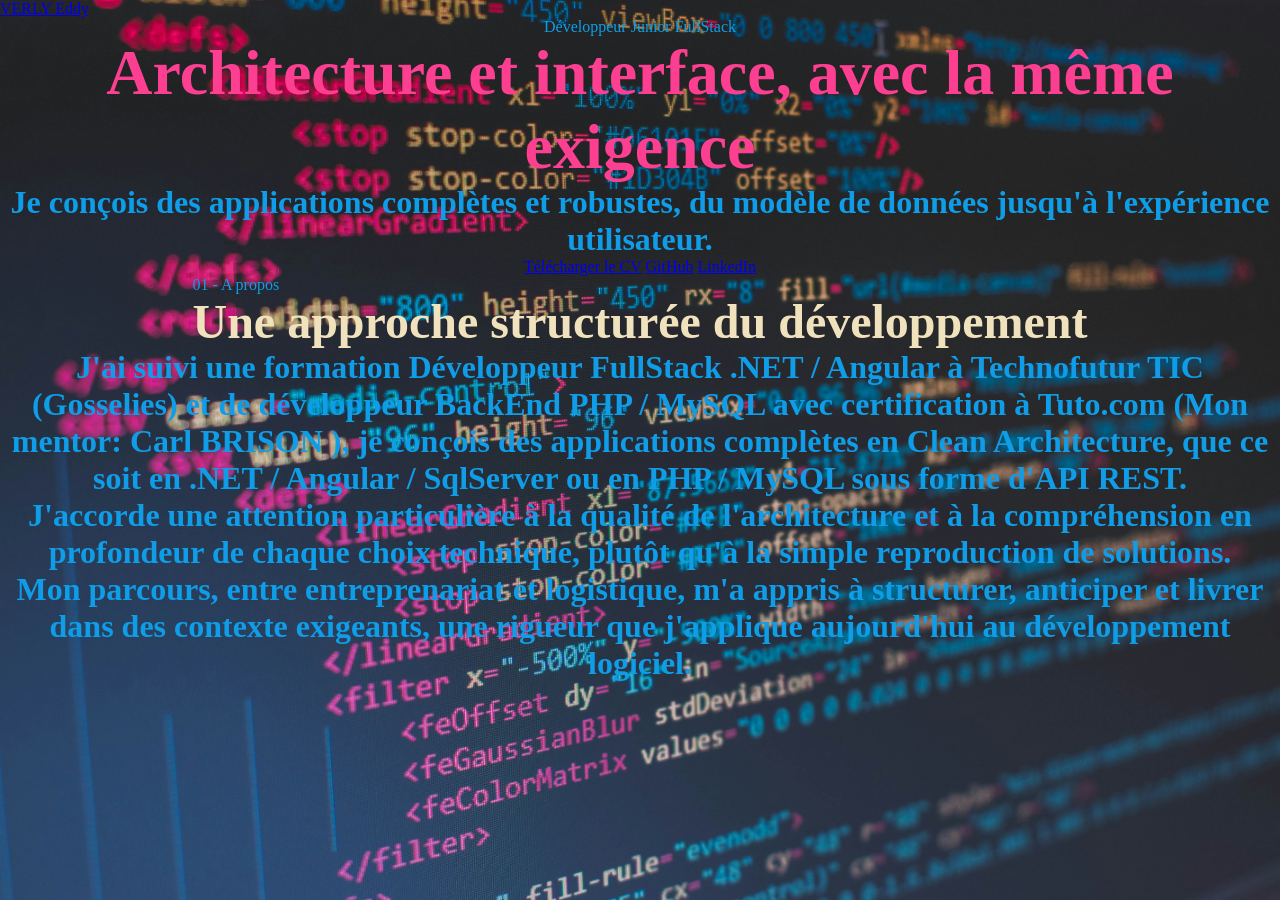
<file: index.html>
<!DOCTYPE html>
<html lang="fr">
<head>
    <meta charset="utf-8" />
    <title>VERLY Eddy - Développeur Junior FullStack</title>
    <meta name="viewport" content="width=device-width, initial-scale=1.0" />
    <meta name="description" content="Portfolio de développeur FullStack 
      .NET / Angular / PHP / SqlServer et MySql - projets, compétences et contact" />
    <link rel="preconnect" href="https://fonts.googleapis.com">
    <link rel="preconnect" href="https://fonts.gstatic.com" crossorigin>
    <link href="https://fonts.googleapis.com/css2?family=Space+Grotesk:wght@400;500;600;700&family=Source+Serif+4:opsz,wght@8..60,400;8..60,500;8..60,600&family=IBM+Plex+Mono:wght@400;500&display=swap"
          rel="stylesheet">
    <link rel="stylesheet" href="./css/style.css" />
</head>
<body>
    <header>
        <nav>
           <a href="#profile" class="nav-brand">VERLY Eddy</a> 
        </nav>
    </header>
    <main>
        <div class="thread-line"></div>
        <div class="thread-line-progress" id="threadProgress"></div>
        
        <section class="profile" id="profile">
            <div class="thread-dot"></div>
            <span class="mono eyebrow">Développeur Junior FullStack</span>
            <h1>Architecture et interface, avec la même exigence</h1>
            <p class="tagline">
                Je conçois des applications complètes et robustes, du modèle de données
                jusqu'à l'expérience utilisateur.
            </p>
            <div class="cta-row">
                <a href="#" class="btn btn-primary">Télécharger le CV</a>
                <a href="#" class="btn btn-ghost" target="_blank" rel="noopener">GitHub</a>
                <a href="#" class="btn btn-ghost" target="_blank" rel="noopener">LinkedIn</a>
            </div>
        </section>
        
        <section id="about">
            <div class="thread-dot"></div>
            <header>
                <span class="mono">01 - A propos</span>
                <h2>Une approche structurée du développement</h2>
            </header>
            <p>
                J'ai suivi une formation Développeur FullStack .NET / Angular à Technofutur TIC (Gosselies) et 
                de développeur BackEnd PHP / MySQL avec certification à Tuto.com (Mon mentor: Carl BRISON ),
                je conçois des applications complètes en Clean Architecture, que ce soit en .NET / Angular / SqlServer
                ou en PHP / MySQL sous forme d'API REST.
            </p>
            <p>
                J'accorde une attention particulière à la qualité de l'architecture et à la compréhension en profondeur
                de chaque choix technique, plutôt qu'à la simple reproduction de solutions.
            </p>
            <p>
                Mon parcours, entre entreprenariat et logistique, m'a appris à structurer, anticiper et livrer dans des 
                contexte exigeants, une rigueur que j'applique aujourd'hui au développement logiciel.
            </p>
        </section>
    </main>
</body>
</html>
</file>
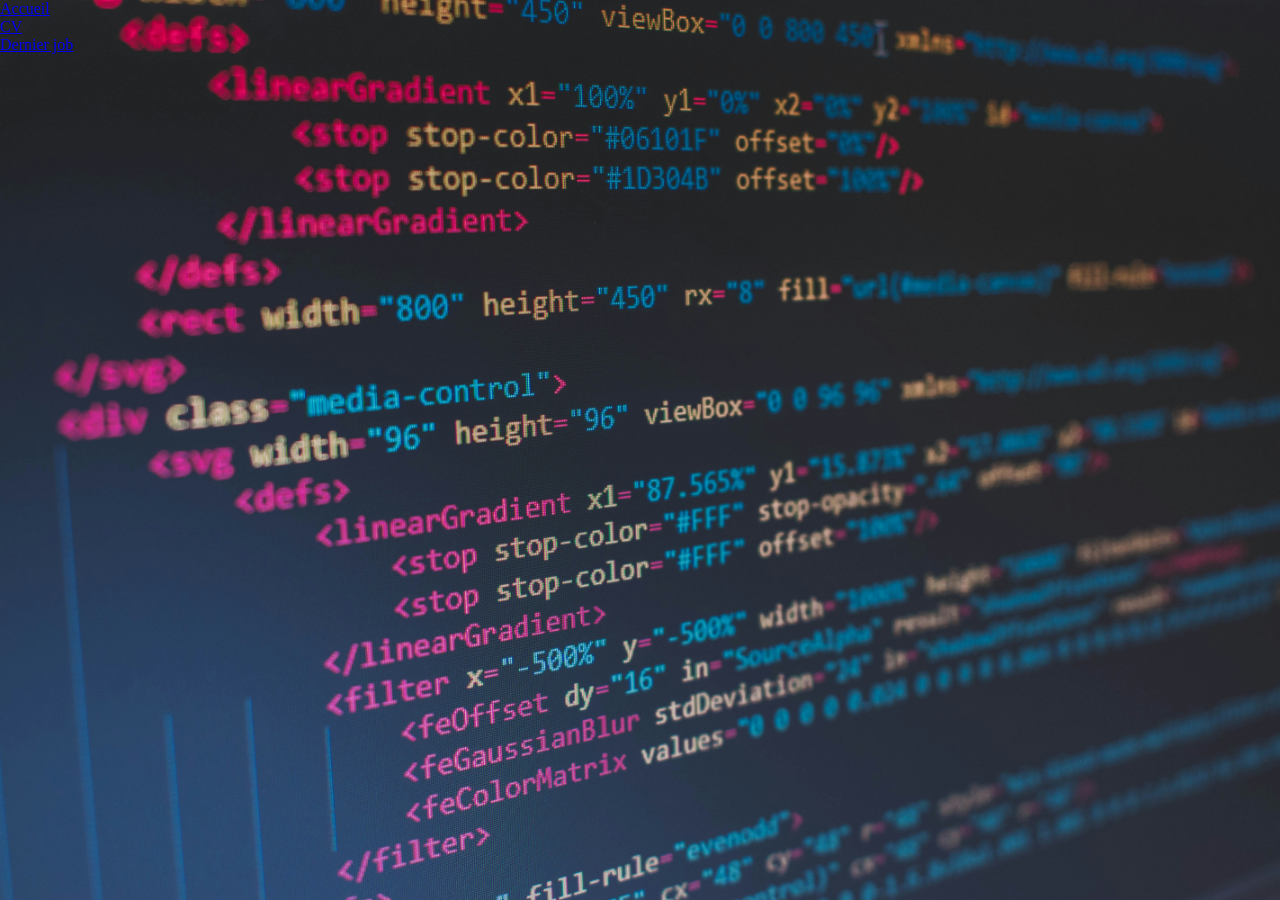
<file: contact.html>
<!DOCTYPE html>
<html lang="fr">
<head>
    <meta charset="UTF-8">
    <meta name="viewport" content="width=device-width, initial-scale=1.0">
    <title>Contact - VERLY Eddy</title>
    <link rel="stylesheet" href="css/style.css">
</head>
<body>
    <header>
        <ul>
            <li><a href="index.html">Accueil</a></li>
            <li><a href="cv.html">CV</a></li>
            <li><a href="lastJob.html">Dernier job</a></li>
        </ul>
    </header>
</body>
</html>
</file>
<file: css/style.css>
:root {
  /* color */
  --back-color: #252525;
  --front-color: rgb(241, 226, 190);
  --font-color-light: rgb(15, 157, 232);
  --font-color-medium: rgb(253, 63, 146);
  --font-color-dark: rgb(44, 3, 11);
  /* size */
  --main-size: 1rem;
  --max-size: calc(var(--main-size) * 4);
  --medium-size: calc(var(--main-size) * 3);
  --normal-size: calc(var(--main-size) * 2);
  --small-size: calc(var(--main-size) * 0.8);
}

* {
  font-family: Georgia, 'Times New Roman', Times, serif;
  margin: 0;
  padding: 0;
  box-sizing: border-box;
}

body {
  width: 100vw;
  height: 100vh;
  background-color: var(--back-color);
  background-image: url("../assets/images/background.jpg");
  background-attachment: fixed;
  background-size: cover;
  background-repeat: no-repeat;
  color: var(--font-color-light);
}

section {
  width: 100%;
  height: 100%;
  display: flex;
  flex-direction: column;
  justify-content: space-evenly;
  align-items: center;
}

h1 {
  font-size: var(--max-size);
  color: var(--font-color-medium);
}

h2 {
  font-size: var(--medium-size);
  color: var(--front-color);
}

h3 {
  margin-top: 20px;
}

h3,
p {
  font-size: var(--normal-size);
}

h1,
h2,
h3,
p {
  text-align: center;
  font-weight: 900;
}

#head {
  padding: 50px;
  border-radius: 30px;
}

#link {
  padding: 20px;
  border-radius: 20px;
  color: var(--front-color);
  a {
    text-decoration: none;
    color: var(--font-color-medium);
    transition: 0.5s;
    &:hover {
      color: var(--font-color-light);
    } /* fin #link a:hover */
    &:active {
      color: var(--front-color);
    }
  } /* fin #link a */
} /* fin #link */

#head,
#link {
  background-color: var(--font-color-dark);
  border: 1px solid var(--front-color);
  opacity: 0.8;
}
</file>
